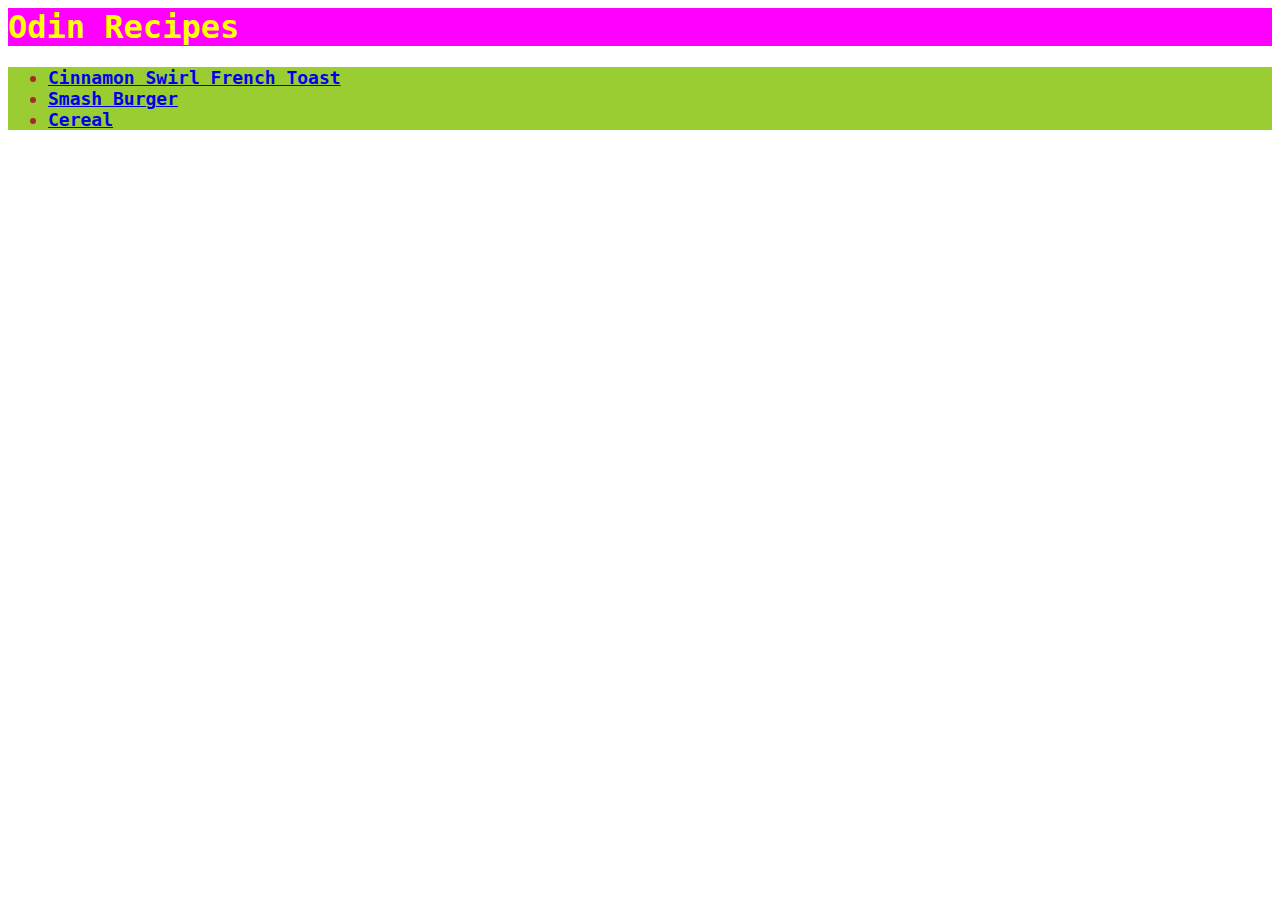
<file: index.html>
<!DOCTYPE>
<html lang="en">
    <head>
        <meta charset="UTF-8">
        <link rel="stylesheet" href="./css/styles.css">
        <title>Recipes</title>
    </head>

    <body>
        <h1>Odin Recipes</h1>
        <ul>
            <li><a href="recipes/french-toast.html">Cinnamon Swirl French Toast</a></li>
            <li><a href="recipes/smash-burger.html">Smash Burger</a></li>
            <li><a href="recipes/cereal.html">Cereal</a></li>
        </ul>
    </body>
</html>
</file>
<file: css/styles.css>
body {
    font-family: monospace, sans-serif;
}

h1 {
    background-color: fuchsia;
    color: yellow;
}

h2 {
    background-color: cyan;
    color: navy;
}

p {
    background-color: purple;
    color: orange;
}

ul {
    font-weight: 800;
    font-size: 18px;
    background-color: yellowgreen;
    color: brown;
}

ol {
    background-color: black;
    color: red;
}

.ingredients {
    background-color: lightcoral;
}

.steps {
    background-color: gold;
}
</file>
